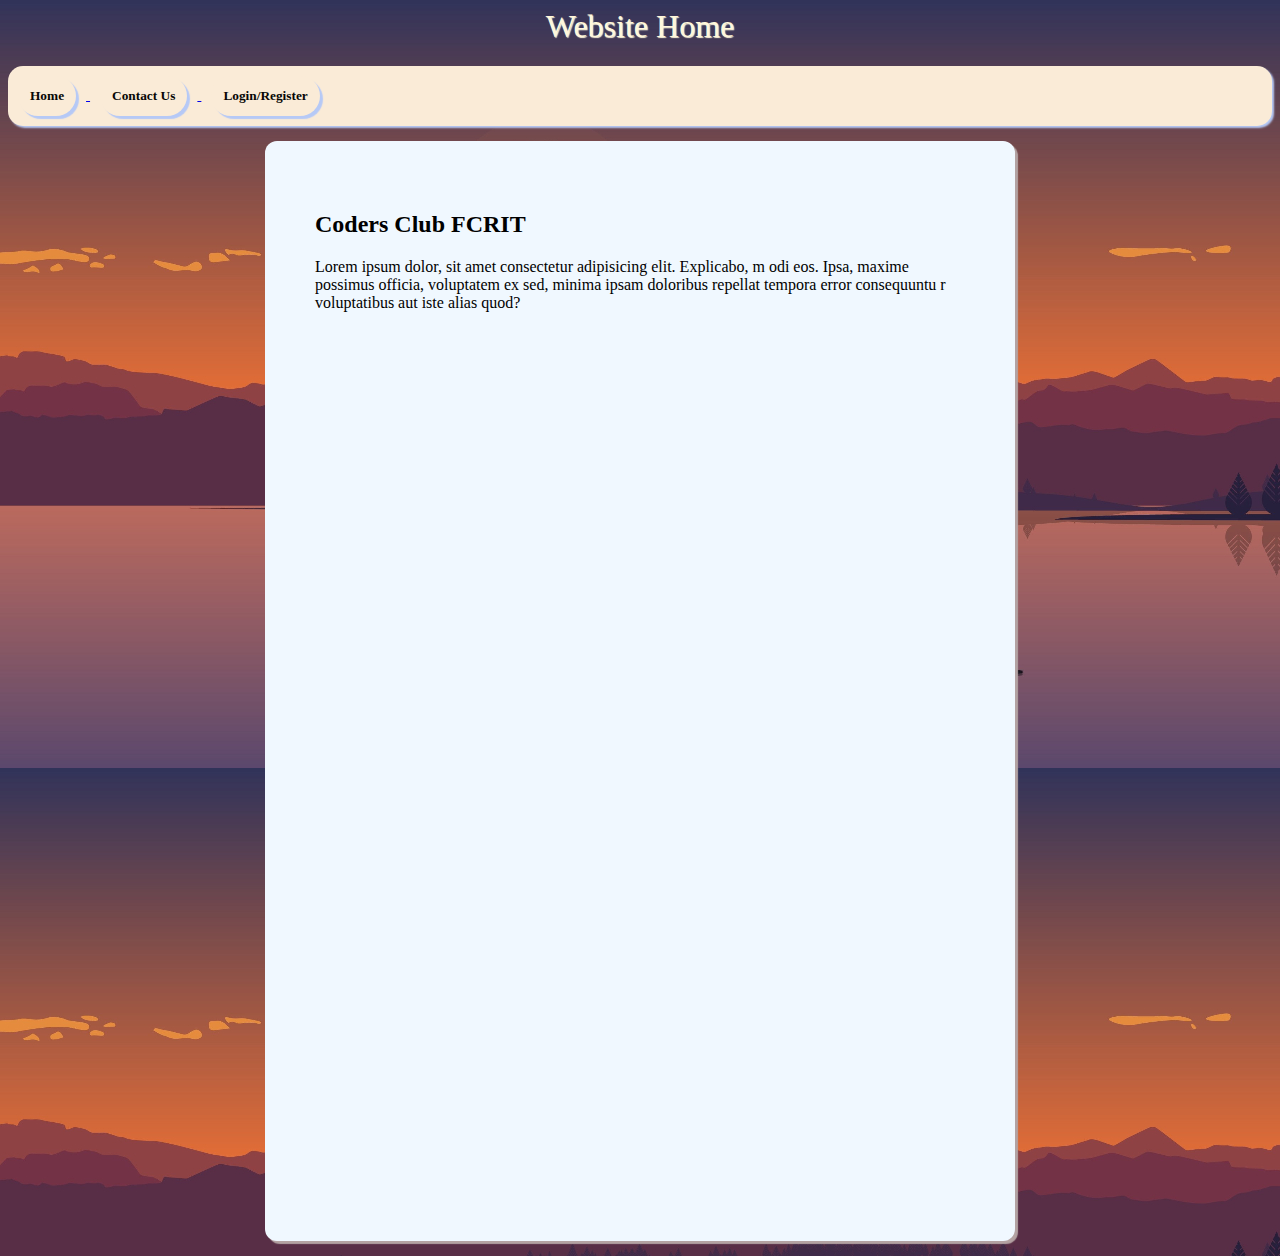
<file: index.html>
<html>
    <head>
        <title>Website</title>
        <link rel="stylesheet" href="stylesheet.css">
        </style>
    </head> 
    <body>
        <h1>Website Home</h1>
        <div class="tab">
            <a href="./index.html">
                <button class="tablinks">Home</button>
            </a> 
            <a href="./Contact Us.html">
                <button class="tablinks">Contact Us</button>
            </a>
            <a href="./LoginReg.html">
                <button class="tablinks">Login/Register</button>
            </a>    
        </div>
        
        <div class="box">
            <h2>Coders Club FCRIT</h2>
            <p>Lorem ipsum dolor, sit amet 
                consectetur adipisicing elit. Explicabo, m
                odi eos. Ipsa, maxime possimus officia, 
                voluptatem ex sed, minima ipsam doloribus 
                repellat tempora error consequuntu
                r voluptatibus aut iste alias quod?</p>
        </div>
    </body>
</html>
</file>
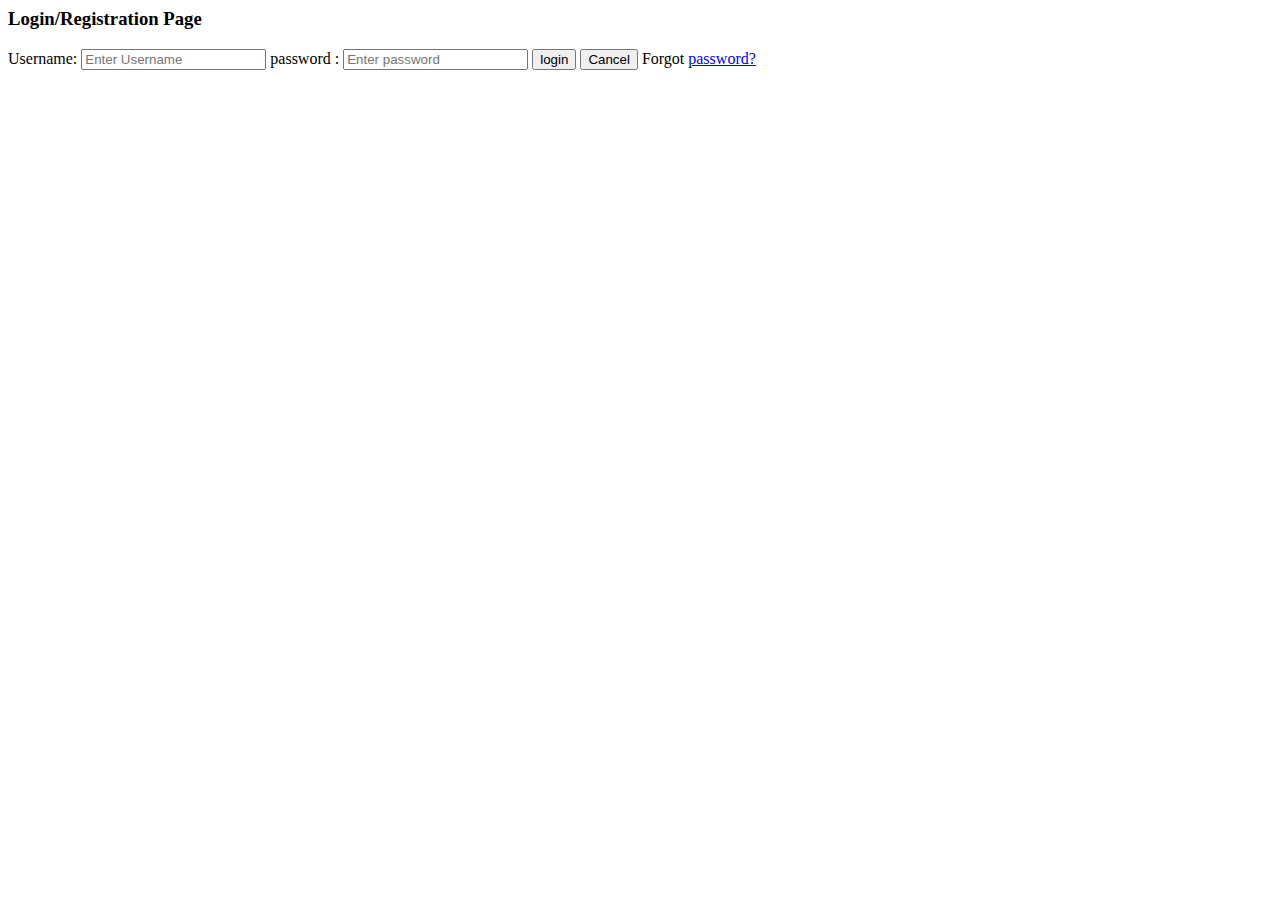
<file: LoginReg.html>
<html>
    <head>
        <title>Login_Reg</title>
    </head>
    <body>
        <h3>Login/Registration Page</h3>
        <label>Username:</label>
        <input type="text" placeholder="Enter Username" name="username" required>
        <label>password :</label>
        <input type="text" placeholder="Enter password" name="password" required>
        <button type="submit">login</button>
        <button type="button"class="cancelbtn" > Cancel </button>
        Forgot <a href= "#">password?</a>
        </body>
        </html>

    </body>
</html>
</file>
<file: stylesheet.css>
h1{
    color:cornsilk;
    text-shadow: 1px 1px 1px;
    font-family:Cambria, Cochin, Georgia, Times, 'Times New Roman', serif;
    text-align:center;
    font-weight: 100;
}
body{
    background-image:url("./indexbg.jpg");
}
button{
    padding: 12px;
    margin: 10px;
    background-color:antiquewhite;
    border-width: 0px;
    border-radius: 32px;
    font-weight: bold;
    transition:.5s;
    color:rgb(7, 7, 6);
    font-family: Cambria, Cochin, Georgia, Times, 'Times New Roman', serif;
    box-shadow: 3px 3px 1px rgb(182, 201, 246);
}
.tab{
    background-color: antiquewhite;
    box-shadow: 2px 2px 2px  rgb(182, 201, 246);
    border-radius: 15px;
    align-items: center;
}
.box{
    padding: 50px;
    background-color:aliceblue;
    border-radius: 12px;
    width: 650px;
    height:1000px;
    margin: 15px auto;
    box-shadow: 3px 3px 1px rgb(179, 162, 162);
}
</file>
